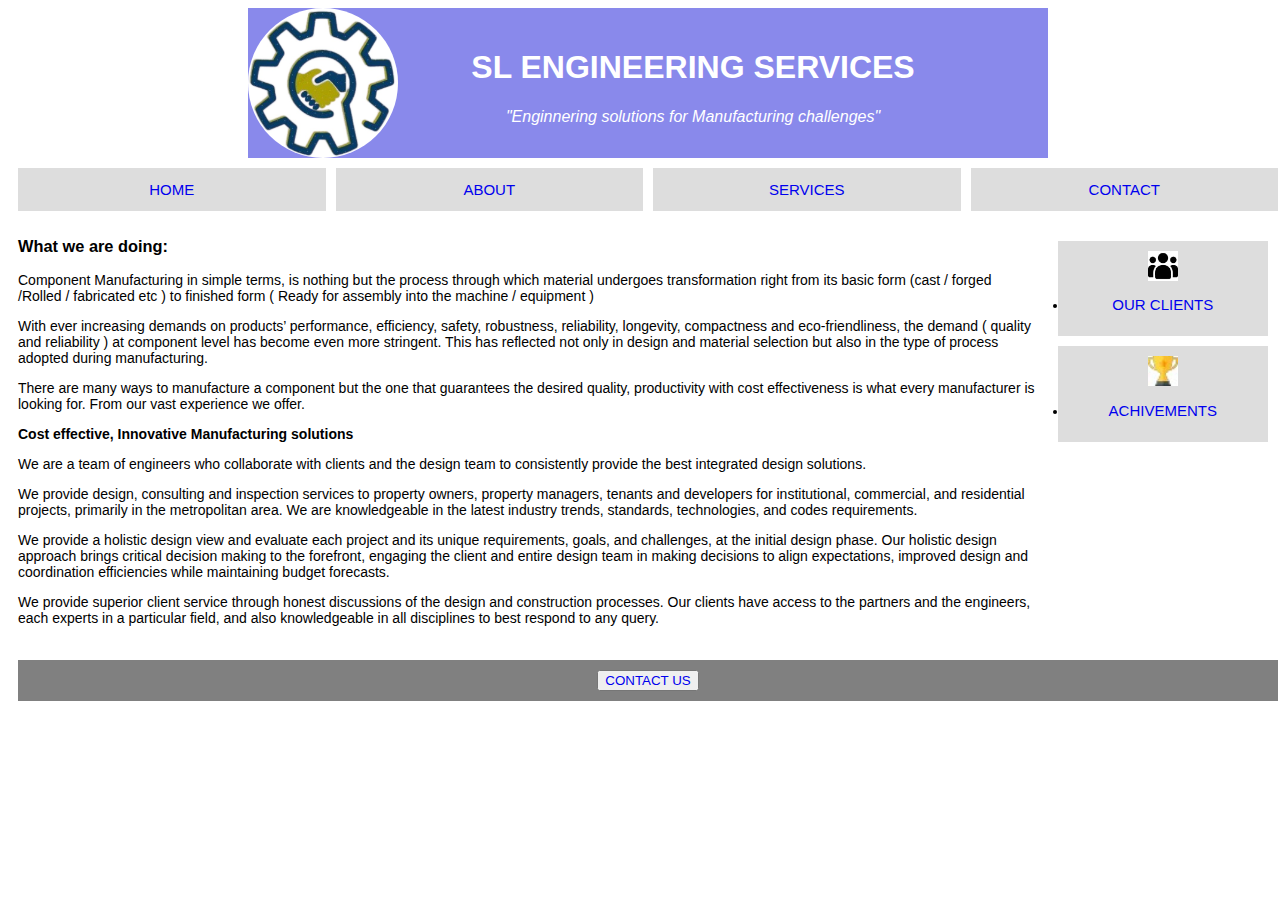
<file: index.html>
<!DOCTYPE html>
<html lang="en">
<head>
    <meta charset="UTF-8">
    <meta name="viewport" content="width=device-width, initial-scale=1.0">
    <title>sl engineering services</title>
    <link rel='stylesheet' href='styles.css'>
    <link rel="stylesheet" type="text/css" 
    href="fontawesome-free-5.14.0-web/css/all.css">
</head> 
    <body>
      <header>
        <div class="heading">
          <div class="logo">
            <img src='logo.jpg' style="width:150px;height:150px;border-radius:50%">
          </div>
          <div class='text'>
          <h1 style="text-align:center">SL ENGINEERING SERVICES </h1>
          <p style="text-align:center"><i>"Enginnering solutions for Manufacturing challenges"</i></p>
        </div>
        </div>
      </header>
      <section>
      <nav>
        <ul>
          <li><a href="index.html">Home</a></li>
          <li><a href='about.html'>about</a></li>
          <li><a href='services.html'>services</a></li>
          <li><a href='contact.html'>contact</a></li>
        </ul>
      </nav>
      <div class="main">
        <div class='content'>
      <h3>What we are doing:</h3>
      <p>Component Manufacturing in simple terms, is nothing but the process through which material undergoes transformation right from its
         basic form (cast / forged /Rolled / fabricated etc ) to finished form ( Ready
         for assembly into the machine / equipment )</p>
      <p> With ever increasing demands on products’ performance, efficiency, safety,
          robustness, reliability, longevity, compactness and eco-friendliness, the
          demand ( quality and reliability ) at component level has become even more
          stringent. This has reflected not only in design and material selection 
          but also in the type of process adopted during manufacturing.</p>
      <p> There are many ways to manufacture a component but the one that
          guarantees the desired quality, productivity with cost effectiveness is what
          every manufacturer is looking  for. From our vast experience we offer.</p>
      <p><b>Cost effective, Innovative Manufacturing solutions</b></p>
      <p>We are a team of engineers who collaborate with clients and the design team to consistently provide the best integrated design solutions.</p>
    
      <p>We provide design, consulting and inspection services to property owners, property managers, tenants and developers for institutional, commercial, 
      and residential projects, primarily in the metropolitan area. We are knowledgeable 
      in the latest industry trends, standards, technologies, and codes requirements.</p>
    
      <p>We provide a holistic design view and evaluate each project and its unique requirements, goals, and challenges, 
        at the initial design phase. Our holistic design approach brings critical decision making to the forefront, 
        engaging the client and entire design team in making decisions to align expectations, improved design and 
        coordination efficiencies while maintaining budget forecasts.</p>
    
      <p>We provide superior client service through honest discussions of the design and construction processes. 
         Our clients have access to the partners and the engineers, each experts in a particular field, 
         and also knowledgeable in all disciplines to best respond to any query.</p>
      </div>
      <div class='boxes'>
         <div class="box1">
          <img src='customer.jpg' style="width:30px;height:30px">
            <nav class='side'>
              <li><a href="ourclients.html">OUR CLIENTS</a></li>
            </nav>     
          
         </div>
          <div class="box3">
            <img src='trophy.jpg' style="width:30px;height:30px">
            <nav class='side'>
              <li><a href="achievements.html">ACHIVEMENTS</a></li> 
            </nav>
          </div>
      </div>
      </div>
      </section>
      <footer>
         <button type="button" ><a href="contact.html">CONTACT US</a></button>
         <a>

      </footer>
    </body>
    </html>
</file>
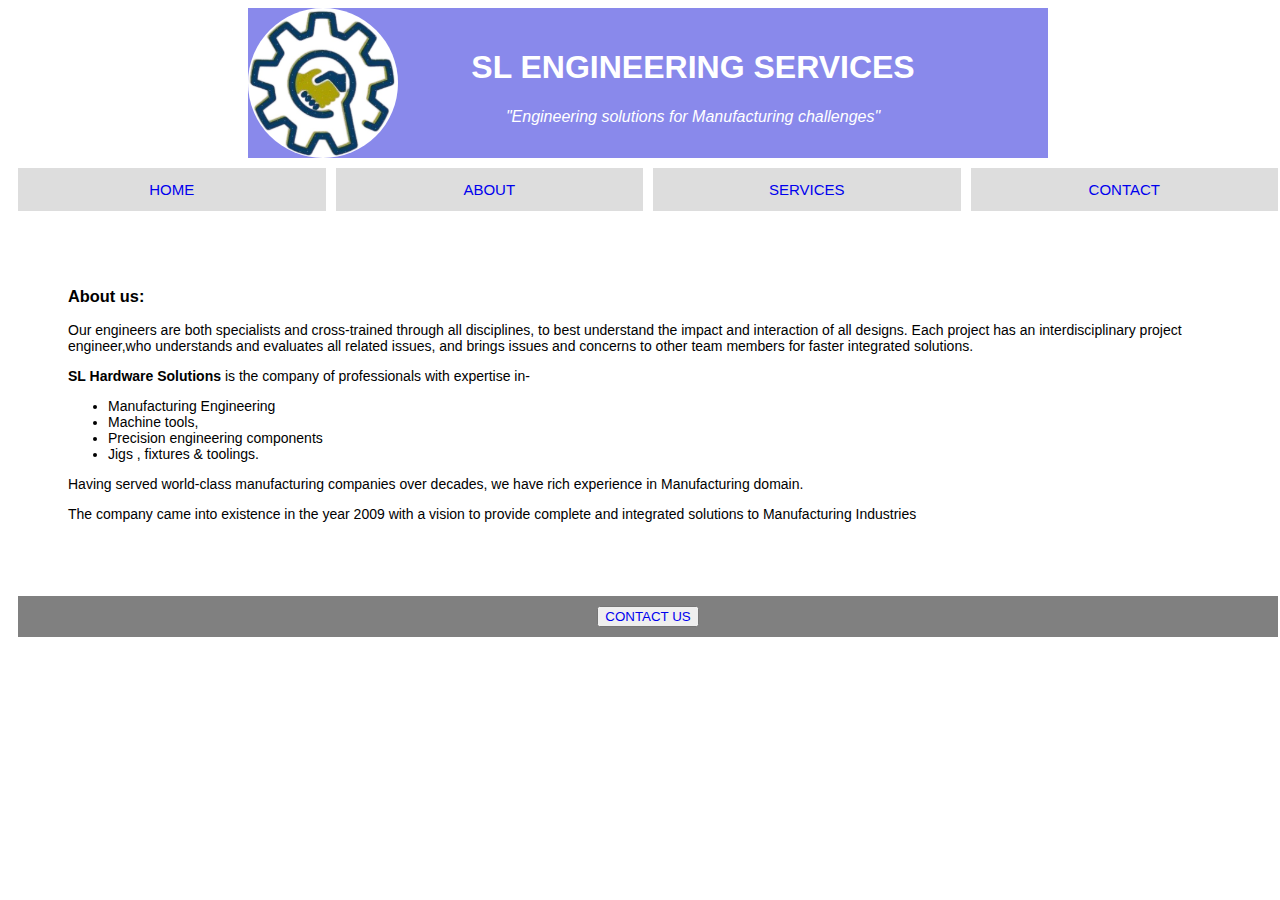
<file: about.html>
<!DOCTYPE html>
<html lang="en">
<head>
    <meta charset="UTF-8">
    <meta name="viewport" content="width=device-width, initial-scale=1.0">
    <title>sl engineering services-About</title>
    <link rel='stylesheet' href='styles.css'/>
    <link rel="stylesheet" type="text/css" 
    href="all.css">
</head> 
    <body>
      <header>
        <div class="heading">
          <div class="logo">
            <img src='logo.jpg' style="width:150px;height:150px;border-radius:50%">
          </div>
          <div class='text'>
          <h1 style="text-align:center">SL ENGINEERING SERVICES </h1>
          <p style="text-align:center"><i>"Engineering solutions for Manufacturing challenges"</i></p>
        </div>
        </div>
      </header>
      <section>
      <nav>
        <ul>
          <li><a href="index.html">Home</a></li>
          <li><a href='about.html'>about</a></li>
          <li><a href='services.html'>services</a></li>
          <li><a href='contact.html'>contact</a></li>
        </ul>
      </nav>
          <div class="main-text">
            <h3>About us:</h3>
            <p>Our engineers are both specialists and cross-trained through all disciplines, 
            to best understand the impact and interaction of all designs. 
            Each project has an interdisciplinary project engineer,who understands and evaluates all related issues, 
            and brings issues and concerns to other team members for faster integrated solutions.</p>
              <p><b>SL Hardware Solutions </b>is the company of professionals with expertise in-</p>
              <ul>
                <li>Manufacturing Engineering</li>
                <li>Machine tools,</li>
                <li>Precision engineering components</li> 
                <li>Jigs , fixtures & toolings.</li>
              </ul>
              <p> Having served world-class manufacturing companies over decades, 
                  we have rich experience in Manufacturing domain.</p>
              <p>The company came into existence in the year 2009 
                 with a vision to provide complete and integrated solutions to Manufacturing Industries</p>
          </div>
      </section>
      <footer>
        <button type="button" ><a href="contact.html">CONTACT US</a></button>
        <a>
     </footer>
    </body>
    </html>
</file>
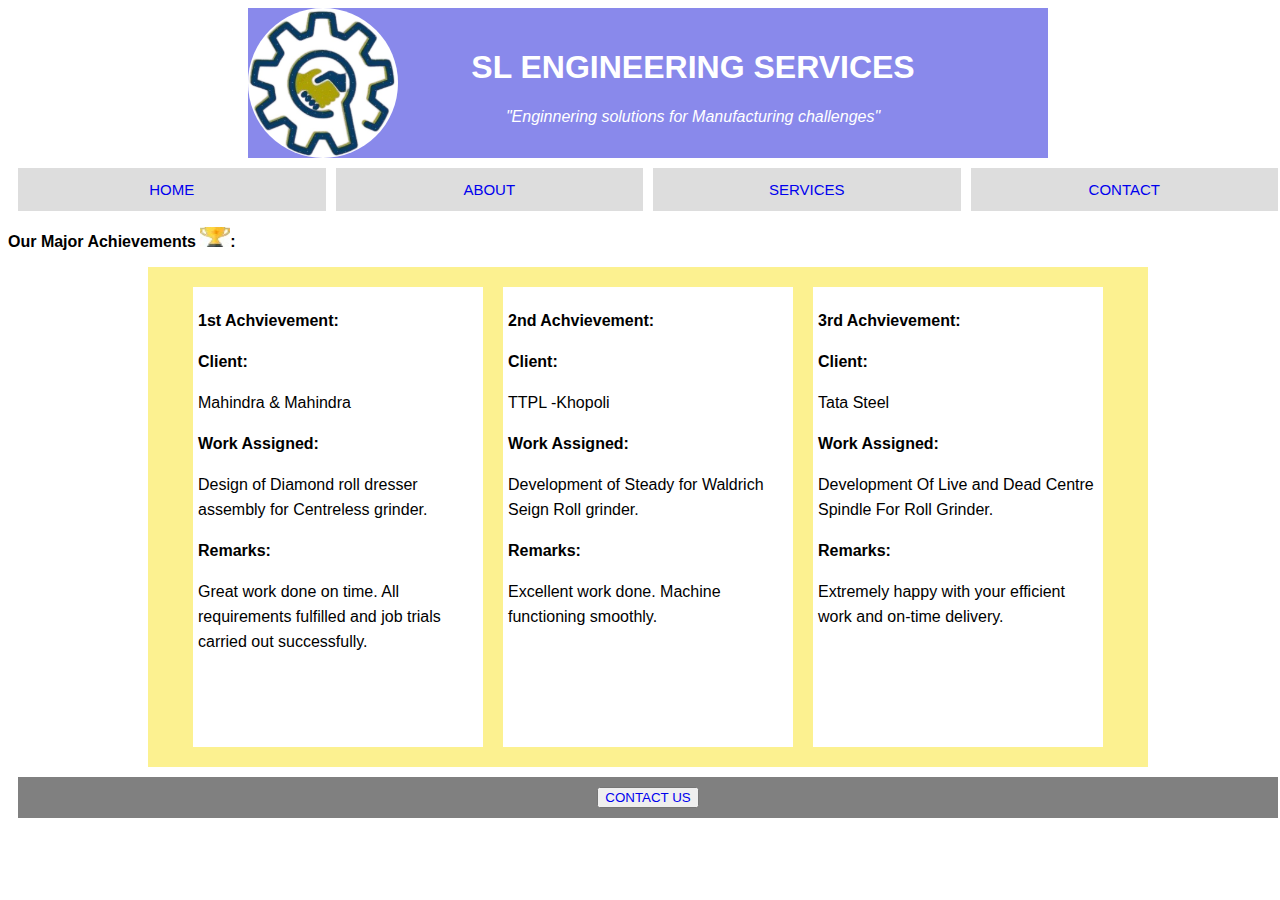
<file: achievements.html>
<!DOCTYPE html>
<html lang="en">
<head>
    <meta charset="UTF-8">
    <meta name="viewport" content="width=device-width, initial-scale=1.0">
    <title>sl engineering services</title>
    <link rel='stylesheet' href='styles.css'>
    <link rel="stylesheet" type="text/css" 
    href="all.css">
    <link rel='stylesheet' href='stylesachiv.css'/>
</head> 
    <body>
      <header>
        <div class="heading">
          <div class="logo">
            <img src='logo.jpg' style="width:150px;height:150px;border-radius:50%">
          </div>
          <div class='text'>
          <h1 style="text-align:center">SL ENGINEERING SERVICES </h1>
          <p style="text-align:center"><i>"Enginnering solutions for Manufacturing challenges"</i></p>
        </div>
        </div>
      </header>
      <section>
      <nav>
        <ul>
          <li><a href="index.html">Home</a></li>
          <li><a href='about.html'>about</a></li>
          <li><a href='services.html'>services</a></li>
          <li><a href='contact.html'>contact</a></li>
        </ul>
      </nav>
      </section>
    </p><strong> Our Major Achievements   <img src='trophy.jpg' style="width:30px;height:20px">:</strong></p>
      <section class="box-a">
      
         <div>
          <p><b>1st Achvievement:</b></p>
          </p><b>Client:</b></p>
             <p>Mahindra &
              Mahindra</p>  
          <p><b>Work Assigned:</b></p>   
          <p>Design of Diamond roll dresser assembly for Centreless grinder.</p>   
          <p><b>Remarks:</b></p> 
          <p>Great work done on time. All requirements fulfilled and job trials carried out successfully.
          </p> 
          </div>
         <div>
          <p><b>2nd Achvievement:</b></p>
          </p><b>Client:</b></p>
          <p>TTPL -Khopoli</p> 
          <p><b>Work Assigned:</b></p>   
          <p>Development of Steady for Waldrich Seign Roll grinder.</p>
          <p><b>Remarks:</b></p>
          <p>Excellent work done. Machine functioning smoothly.</p>
         </div>
         <div>
          <p><b>3rd Achvievement:</b></p>
          </p><b>Client:</b></p>
          <p>Tata Steel</p> 
          <p><b>Work Assigned:</b></p>
          <p>Development Of Live and Dead Centre Spindle For Roll Grinder.
          </p>
          <p><b>Remarks:</b></p>
          <p>Extremely happy with your efficient work and on-time delivery.
          </p>


         </div>
      </section>

      <footer>
        <button type="button" ><a href="contact.html">CONTACT US</a></button>
        <a>

     </footer>
</body>
</html>
</file>
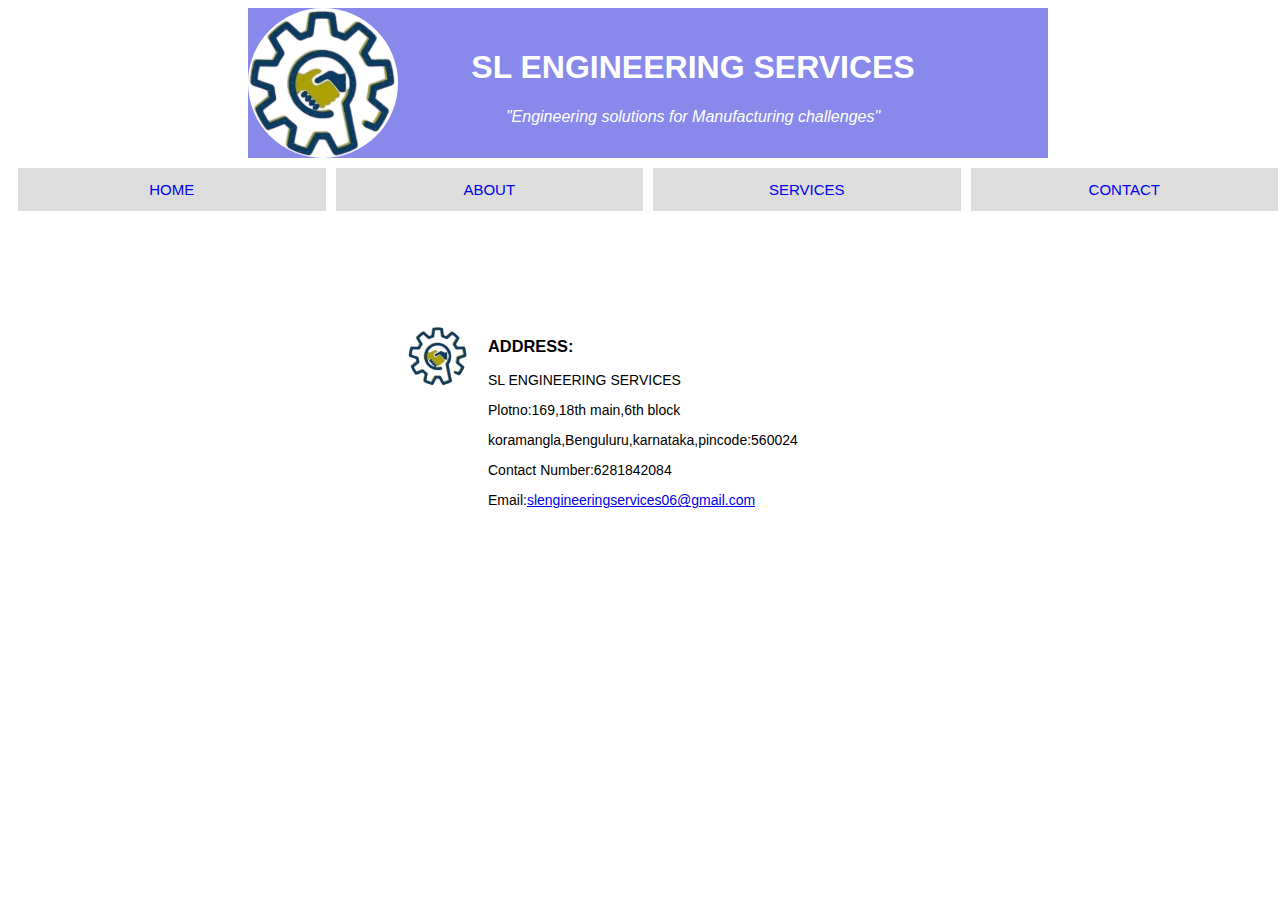
<file: contact.html>
<!DOCTYPE html>
<html lang="en">
<head>
    <meta charset="UTF-8">
    <meta name="viewport" content="width=device-width, initial-scale=1.0">
    <title>sl engineering services-Contact</title>
    <link rel='stylesheet' href='styles.css'>
    <link rel="stylesheet" type="text/css" 
    href="all.css">
</head> 
    <body>
      <header>
        <div class="heading">
          <div class="logo">
            <img src='logo.jpg' style="width:150px;height:150px;border-radius:50%">
          </div>
          <div class='text'>
          <h1 style="text-align:center">SL ENGINEERING SERVICES </h1>
          <p style="text-align:center"><i>"Engineering solutions for Manufacturing challenges"</i></p>
        </div>
        </div>
      </header>
      <section>
      <nav>
        <ul>
          <li><a href="index.html">Home</a></li>
          <li><a href='about.html'>about</a></li>
          <li><a href='services.html'>services</a></li>
          <li><a href='contact.html'>contact</a></li>
        </ul>
      </nav>
      </section>
        <section class='contact'>
          <div>
             <img src='logo small.jpg' style="width:60px;height:60px;border-radius:50%">
          </div>
          <span>
            <h3>ADDRESS:</h3>
            <p>SL ENGINEERING SERVICES</p>
            <p>Plotno:169,18th main,6th block</p>
            <p>koramangla,Benguluru,karnataka,pincode:560024</p>
            <p>Contact Number:6281842084</p>
           <p>Email:<a href = "mailto: slengineeringservices06.com">slengineeringservices06@gmail.com</a></p>
           </span>
      </section>
    </body>
    </html>
</file>
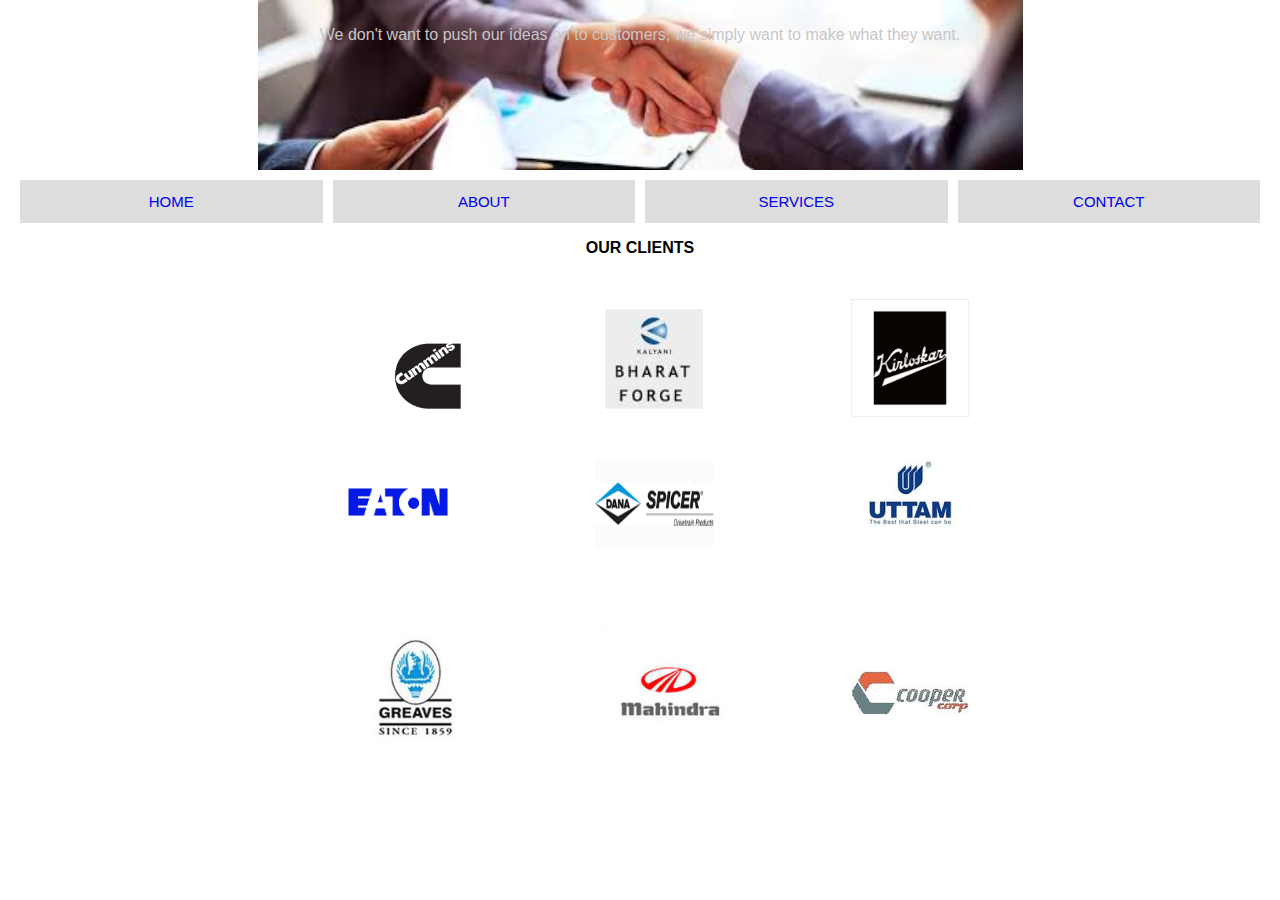
<file: ourclients.html>
<!DOCTYPE html>
<html lang="en">
<head>
    <meta charset="UTF-8">
    <meta name="viewport" content="width=device-width, initial-scale=1.0">
    <link rel='stylesheet' href='styles1.css'/>
    <title>Sl engineering services-ourclients</title>
    <link rel='stylesheet' href='styles.css'/>
</head>
<body>
    <section class="bgimg">
        <p>We don't want to push our ideas on to customers, we simply want to make what they want.</p>
    </section>
    <section>
        <nav>
            <ul>
              <li><a href="index.html">Home</a></li>
              <li><a href='about.html'>about</a></li>
              <li><a href='services.html'>services</a></li>
              <li><a href='contact.html'>contact</a></li>
            </ul>
          </nav>
        </section>
    <section>
            <p> <strong>OUR CLIENTS</strong> </p>
    </section>
    <section class="logo">
        <div class="logo1">
            <img src="logo1.png" width=200px;height:400px;>

        </div >
        <div class="logo2">
            <img src="logo2.png" width=100px;height:100px;>
        </div>
        <div class="logo3">
            <img src="logo3.png" width=120px;height:120px;>
        </div>
    </section >
    <section class="logo">
        <div class="logo4">     
            <img src="logo4.png" width=100px;height:150px;>
        </div>
        <div >     
            <img src="logo5.png" width=120px;height:120px;>
        </div>
        <div>     
            <img src="logo6.jpg" width=100px;height:180px;>
        </div>
    </section>
    <section class="logo">
        <div class="logo7">     
            <img src="logo7.png" width=150px;height:150px;>
        </div>
        <div class="logo8">     
            <img src="logo8.png" width=200px;height:200px;>
        </div>
        <div class="logo9">     
            <img src="logo9.png" width=120px;height:120px;>
        </div>
    </section>
    
</body>
</html>
</file>
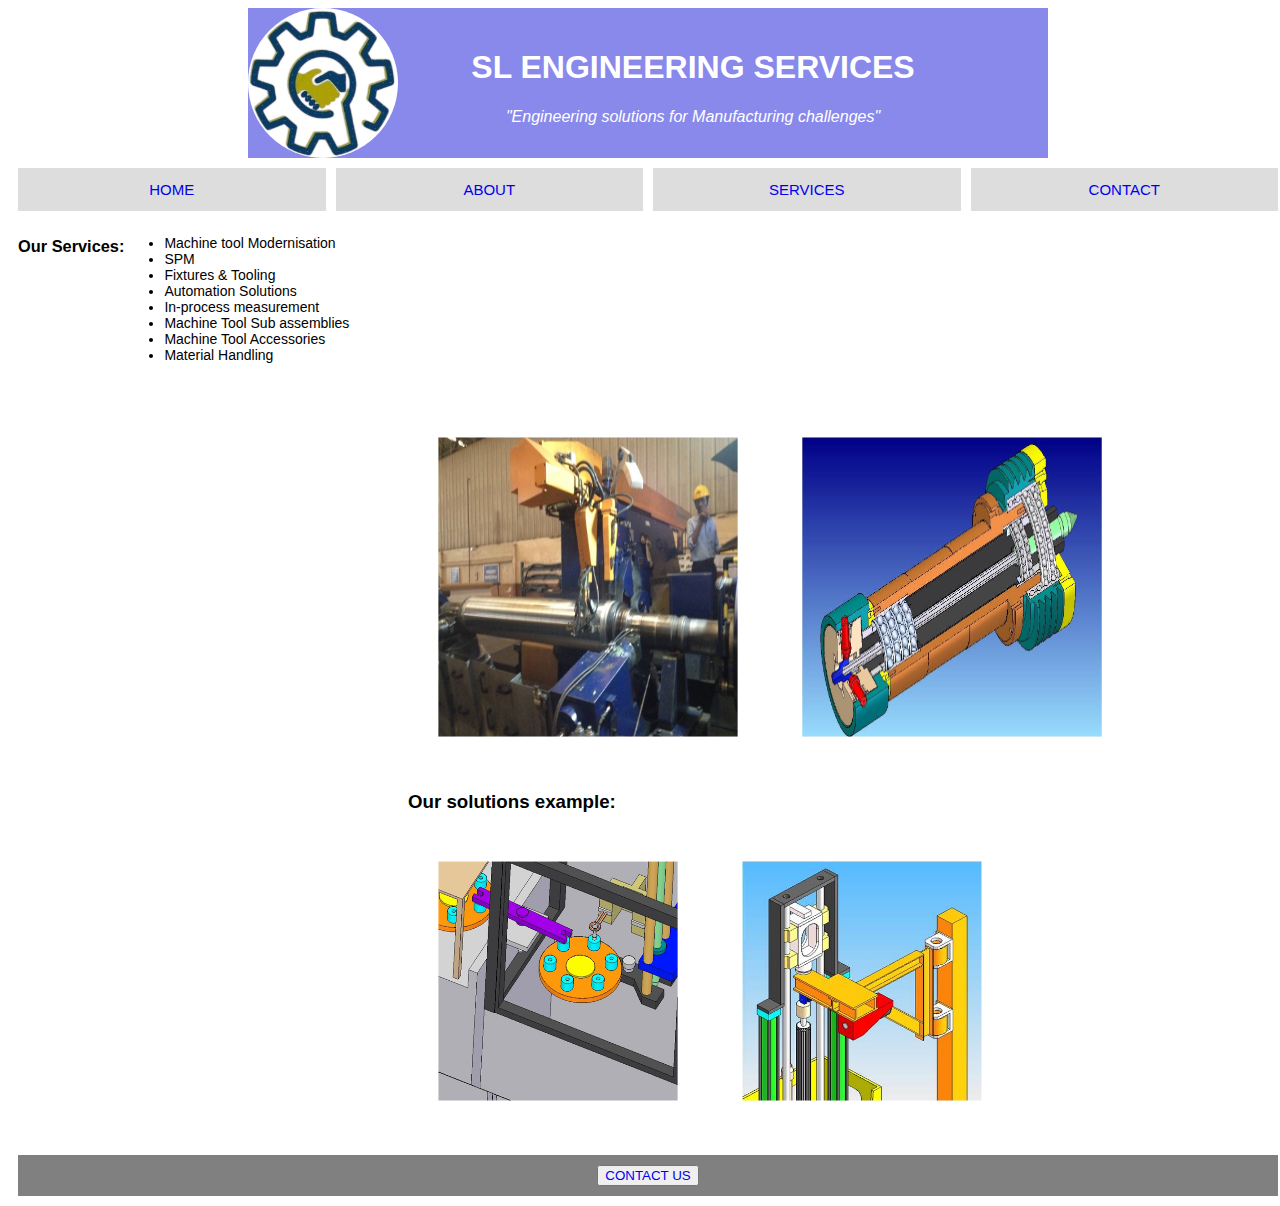
<file: services.html>
<!DOCTYPE html>
<html lang="en">
<head>
    <meta charset="UTF-8">
    <meta name="viewport" content="width=device-width, initial-scale=1.0">
    <title>sl engineering services-Services</title>
    <link rel='stylesheet' href='styles.css'/>
    <link rel="stylesheet" type="text/css" 
    href="fontawesome-free-5.14.0-web/css/all.css">
</head> 
    <body>
      <header>
        <div class="heading">
          <div class="logo">
            <img src='logo.jpg' style="width:150px;height:150px;border-radius:50%">
          </div>
          <div class='text'>
          <h1 style="text-align:center">SL ENGINEERING SERVICES </h1>
          <p style="text-align:center"><i>"Engineering solutions for Manufacturing challenges"</i></p>
        </div>
        </div>
      </header>
      <section>
      <nav>
        <ul>
          <li><a href="index.html">Home</a></li>
          <li><a href='about.html'>about</a></li>
          <li><a href='services.html'>services</a></li>
          <li><a href='contact.html'>contact</a></li>
        </ul>
      </nav>
  <div class="main">
  <h3>Our Services:</h3>
  <ul>
     <li>Machine tool Modernisation</li>
     <li>SPM</li>
     <li>Fixtures & Tooling</li>
     <li>Automation Solutions</li>
     <li>In-process measurement</li>
     <li>Machine Tool Sub assemblies</li>
     <li>Machine Tool Accessories</li>
     <li>Material Handling</li>
   </ul>
   </div>
   <div class='img'>
        <img src="PIC2.jpg" 
        alt="Machinery" width="300" height="300" style="margin:30px"class="line"/>
        <img src="PIC3.jpg" 
        alt="Headstock spindle" width="300" height="300" style="margin:30px"class="line"/>
  </div>
  <div class='img'>
    <h3>Our solutions example:</h3>
   <img src="PIC4.png" 
     alt="Solutions Picture" width="240" height="240" style="margin:30px"class="float.img"/>

   <img src="PIC5.jpg" 
     alt="Solutions Picture" width="240" height="240" style="margin:30px"class="float.img">
     </div>
      </section>
      <footer>
        <button type="button" ><a href="contact.html">CONTACT US</a></button>
        <a>
     </footer>
    </body>
    </html>
</file>
<file: styles.css>
:root{
  --primary:#ddd;
  --dark:#333;
  --light:#fff;
  --shadow:#fff;

} 
     
body{
     color:black;
     font-family: Helvetica,sans-serif,Arial;
     width:100%;
} 

  .heading{
    background:rgb(137, 137, 235);
    width:800px;
    height:150px;
    border:none;
    margin:0px auto;

  }
  .logo{
    background:rgb(137, 137, 235);
    width:150px;
    height:150px;
    border:none;
    float:left;
  }
  .text{
    color:white;
    text-align:left;
    width:550px;
    height:150px;
    border:none;
    padding:20px;
    margin-left:150px;
  }

  section div.main{
    background:var(--primary);
    display:inline-flex;
    margin:0px;
    width:100%;
  }
  .main-text{
    margin:50px;
    padding:10px;
    font-size:14px;
  }
  section div.boxes{
    background:white;
    width:40%;
    height:50%;
    margin:10px;
    padding:10px;
    
  }
  section div.boxes div.box1,.box2,.box3{
    background:var(--primary);
    display:block;
    text-align:center;
    padding:10px;
    margin:0px 10px 10px 0px;
    box-shadow: var(--shadow);

  }

  .boxes .box1 .box3 .img{
    padding:none;
  }
 section nav ul{
    padding:0;
    margin:10px;
    display:grid;
    grid-gap:10px;
    list-style:none;
    grid-template-columns: repeat(4,1fr);

  }
  section nav ul li{
    background:grey;
    text-decoration: none;

  }
  section nav li a {
    background:var(--primary);
    display:block;
    text-decoration: none;
    padding:0.8rem;
    font-size:15px;
    text-align:center;
    text-transform:uppercase;
    box-shadow: var(--shadow);
  }
  section nav ul li a:hover{
    background:var(--dark);
    color:var(--light)
  }
  section div.main,.contact,.mail{
    margin:0px 10px 10px 10px;
    background:var(--light);  
    font-size:14px;
  }
   section div.boxes{
     display:inline-block;
     
   }
   .img{
     margin:20px 50px 20px 400px;
   }
   .contact span{
     display:block;
     margin:0px 50px 100px 20px;
     text-align: justify;
   }
   section.contact{
     display:inline-flex;
     margin:100px 0px 0px 400px;
   }
   .contact div{
     margin:5px 0px 0px 0px;
   }
  footer{
      background:grey;
      color:black;
      margin:10px;
      padding:10px;
      font-size:14px;
      text-align:center;

  }
  footer a{
    text-decoration: none;
  }
</file>
<file: stylesachiv.css>
body{
    background:white;
}
.box-a{
    background: #fcf190;
    width:1000px;
    height:500px;
    border:none;
    margin:0 auto;
    bottom:100px;
    display:flex;
    justify-content: center;
    align-items: center;
}
.box-a div{
background:white;
line-height:25px;
margin:10px;
padding:5px;
width:280px;
height:450px;
}
</file>
<file: styles1.css>
:root{
    --primary:#ddd;
    --dark:#333;
    --light:#fff;
    --shadow:#fff;
  
  } 
  body{
      background:white;
      text-align:center;
      margin:0px;
  }
  section.bgimg{
    background:url('clientimages.jpg');
    background-repeat:no-repeat;
    background-position: center;
    color:rgb(202, 198, 198);
    background-size:contain;
    padding:10px;
    position: relative;
    width:1200px;
    height:150px;
    border:none;
    margin:auto;

   }


section.logo{
    background:white;
    width:60%;
    margin:10px 100px 0 270px;
    display:inline-flex;
    flex-direction: row;
    
  }
section nav{
margin:10px;

}
  section div{
    background:white;
    width:120px;
    padding:10px;
    height:120px;
    margin:auto;
    position:relative;
    background-size: 100px;
    background-position: center;

  }
  img{
      background-position: center;
      background-size: 150px;
      position:relative;
  }
  .logo1{
    bottom:0px;
    left:-10px;

}
.logo2{
    bottom:-10px;
}
.logo4{
    top:30px;
}
.logo7{
    bottom:15px;
}
.logo8{
    left:-23px;
    top:-10px;
}
.logo9{
    top:50px;
}
</file>
